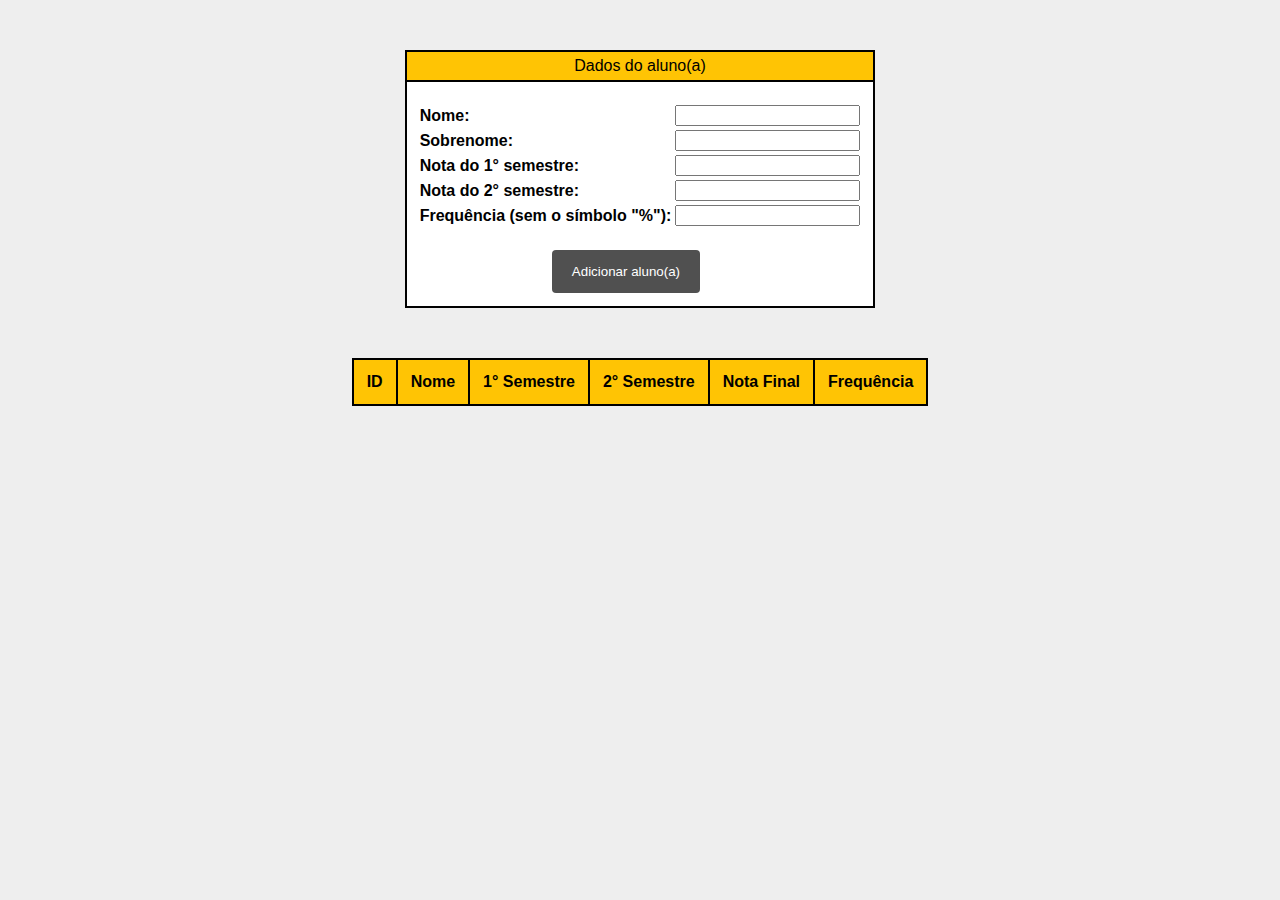
<file: enunciado3-desafio/index.html>
<html>
    <!-- 
        
    ==========================================
        Exercício de programação - 2021/2 
    ==========================================
            ENUNCIADO 3 - DESAFIO  
    -->
    <head>
        <meta charset="utf-8">
        <title>Enunciado 3 - Desafio</title>
        <link rel="stylesheet" href="styles.css">
    </head>
<body>

    <!-- Dados do aluno -->
<center>
    <table id="td">
        <thead>
            <caption>Dados do aluno(a)</caption>
        <tbody>
            <tr>
                <th>Nome:</th>
                <td><input type="text" name="fname" id="fname"></td>
            </tr>
        </thead>
            <tr>
                <th>Sobrenome:</th>
                <td><input type="text" name="lname" id="lname"></td>
            </tr>
            <tr>
                <th>Nota do 1° semestre:</th>
                <td><input type="text" name="grade1" id="grade1"> </td>
            </tr>
            <tr>
                <th>Nota do 2° semestre:</th>
                <td><input type="text" name="grade2" id="grade2"></td>
            </tr> 
            <tr>
                <th>Frequência (sem o símbolo "%"):</th>
                <td><input type="text" name="frequency" id="frequency"></td>
            </tr>
            <tr id="btnadd">
               <td colspan="2"><input type="button" name="button" id="btn" value="Adicionar aluno(a)" onclick="AddRow(); AddStudent()"></td>
            </tr>
        </tbody>
    </table>

    <!-- Boletim -->

        <table id="show">
            <thead>
				<tr id="title">
					<th>ID</th>
					<th>Nome</th>
					<th>1° Semestre</th>
					<th>2° Semestre</th>
                    <th>Nota Final</th>
                    <th>Frequência</th>
				</tr>
            </thead>
		</table>  
</center>

    <script src="boletim.js"></script>
</body>

</html>
</file>
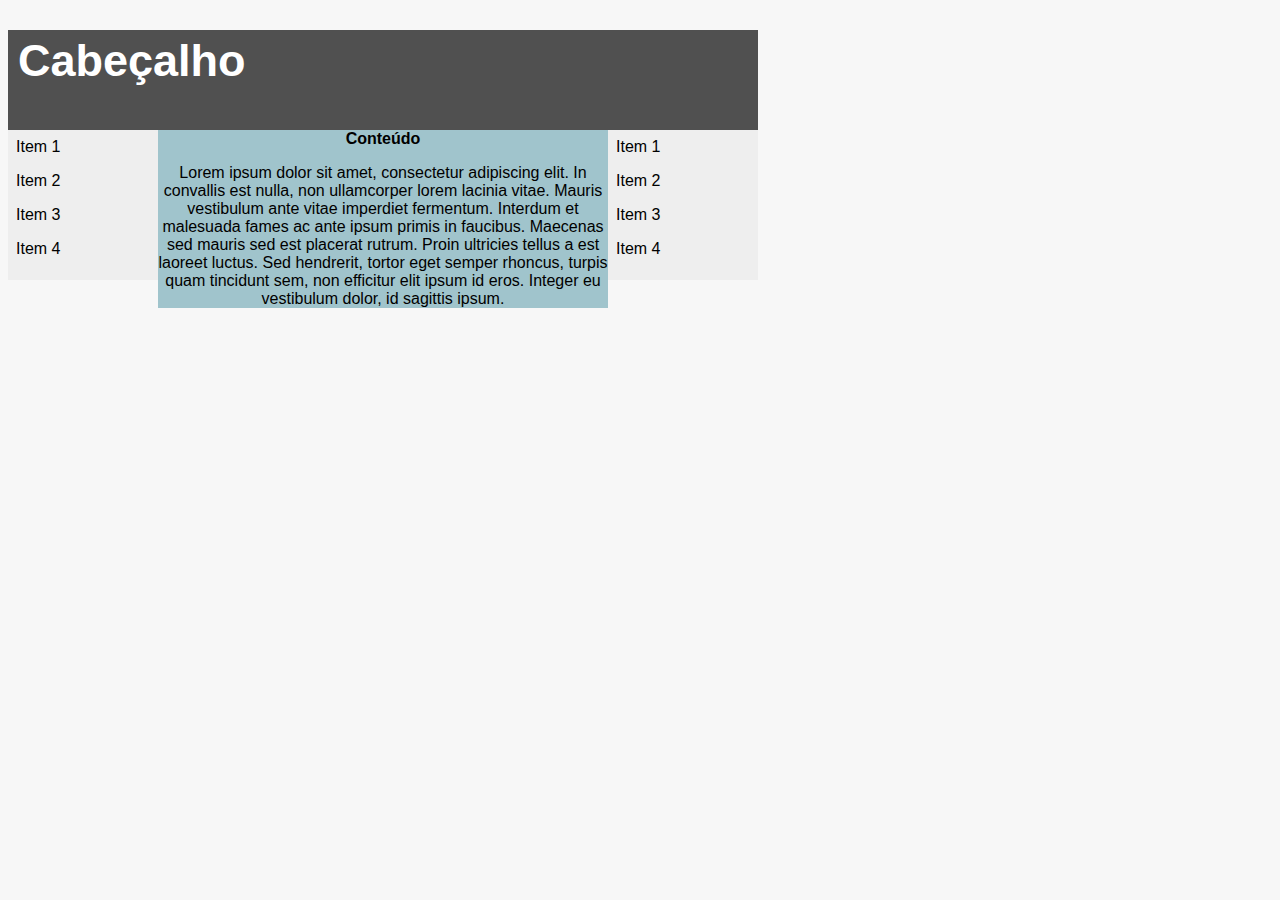
<file: enunciado3-ex1/index.html>
<!DOCTYPE html>
<html>
    <!-- 
        
    ==========================================
        Exercício de programação - 2021/2 
    ==========================================
            ENUNCIADO 3 - EXERCÍCIO 1  
    -->
    <head>
        <meta charset = "utf-8">
        <title>Enunciado 3 - Exercício 1</title>
        <link rel="stylesheet" href="style.css">
    </head>
    <body>
        <header class="header">
            <h1 id="title">Cabeçalho</h1>
        </header>
        <div class="sidebar-left">
            <a href="#">Item 1</a>
            <a href="#">Item 2</a>
            <a href="#">Item 3</a>
            <a href="#">Item 4</a>
           </div>
           <div class="sidebar-right">
            <a href="#">Item 1</a>
            <a href="#">Item 2</a>
            <a href="#">Item 3</a>
            <a href="#">Item 4</a>
           </div>
            <article class="content">
                <header>
                    <h3 class="content-title">Conteúdo</h2>
                </header>
                <p class="content-text">
                    Lorem ipsum dolor sit amet, consectetur adipiscing elit. In convallis est nulla, non ullamcorper lorem lacinia vitae. 
                    Mauris vestibulum ante vitae imperdiet fermentum. Interdum et malesuada fames ac ante ipsum primis in faucibus. 
                    Maecenas sed mauris sed est placerat rutrum. Proin ultricies tellus a est laoreet luctus. Sed hendrerit, tortor eget 
                    semper rhoncus, turpis quam tincidunt sem, non efficitur elit ipsum id eros. Integer eu vestibulum dolor, id sagittis ipsum.
                </p>
            </article>
        
    </body>
</html>
</file>
<file: enunciado3-desafio/styles.css>
body {
    background-color: #eee;
    font-family: 'Segoe UI', sans-serif;
}

/* tabela dados */
#td {
    padding: 20px 10px 10px;
    margin-top: 50px;
    margin-bottom: 50px;
    text-align: center;
    background-color: #ffffff;
    border: 2px solid black;
}

table caption {
    background-color: #ffc404;
    border: 2px solid black;
    border-bottom: 0;
    padding-bottom: 5px;
    padding-top: 5px;
    font-weight: 500;
}

tbody {
    text-align: justify;
}

/* boletim */
#title {
    background-color: #ffc404;
}

#show {
    background-color: black;
}

#show th {
    padding: 13px;
}

#show td {
    padding: 13px;
    text-align: center;
}

.upperCase {
    text-transform: capitalize;
}

.green{
  background-color: #ccffcc;
 }
 
.red{
  background-color: #ff9999;
 }

 /* botão */

#btnadd td input {
    background-color: #505050;
    color: white;
    font-weight: 500;
    padding: 14px 20px;
    margin-top: 20px;
    margin-left: 30%;
    border: none;
    border-radius: 4px;
    cursor: pointer;
}
</file>
<file: enunciado3-ex1/style.css>
body {
    max-width: 750px;
    height: auto;
    font-family: 'Segoe UI', sans-serif;
    background: #F7F7F7;
}

.header {
    background-color: #505050;
    height: 100px;
}

#title {
    text-align: left;
    color: #FFFFFF;
    font-size: 45px;
    padding: 5px 10px 10px 10px;
}

.sidebar-left {
  background-color: #eee;
  height: 150px;
  width: 150px;
  float: left;
}

.sidebar-left a {
    color: black;
    display: block;
    text-decoration: none;
    padding: 8px;
}

.sidebar-left a:hover {
    background-color: #ccc;
}

.sidebar-right {
    background-color: #eee;
    height: 150px;
    width: 150px;
    float: right;
  }
  
  .sidebar-right a {
      color: black;
      display: block;
      text-decoration: none;
      padding: 8px;
  }
  
  .sidebar-right a:hover {
      background-color: #ccc;
  }

.content {
    background-color: #a0c4cc;
    max-width: 450px;
    margin-left: 150px;
    height: 450x;
}

.content-title {
    margin: 0;
    font-size: 16px;
    text-align: center;
}

.content-text {
    text-align: center;
}
</file>
